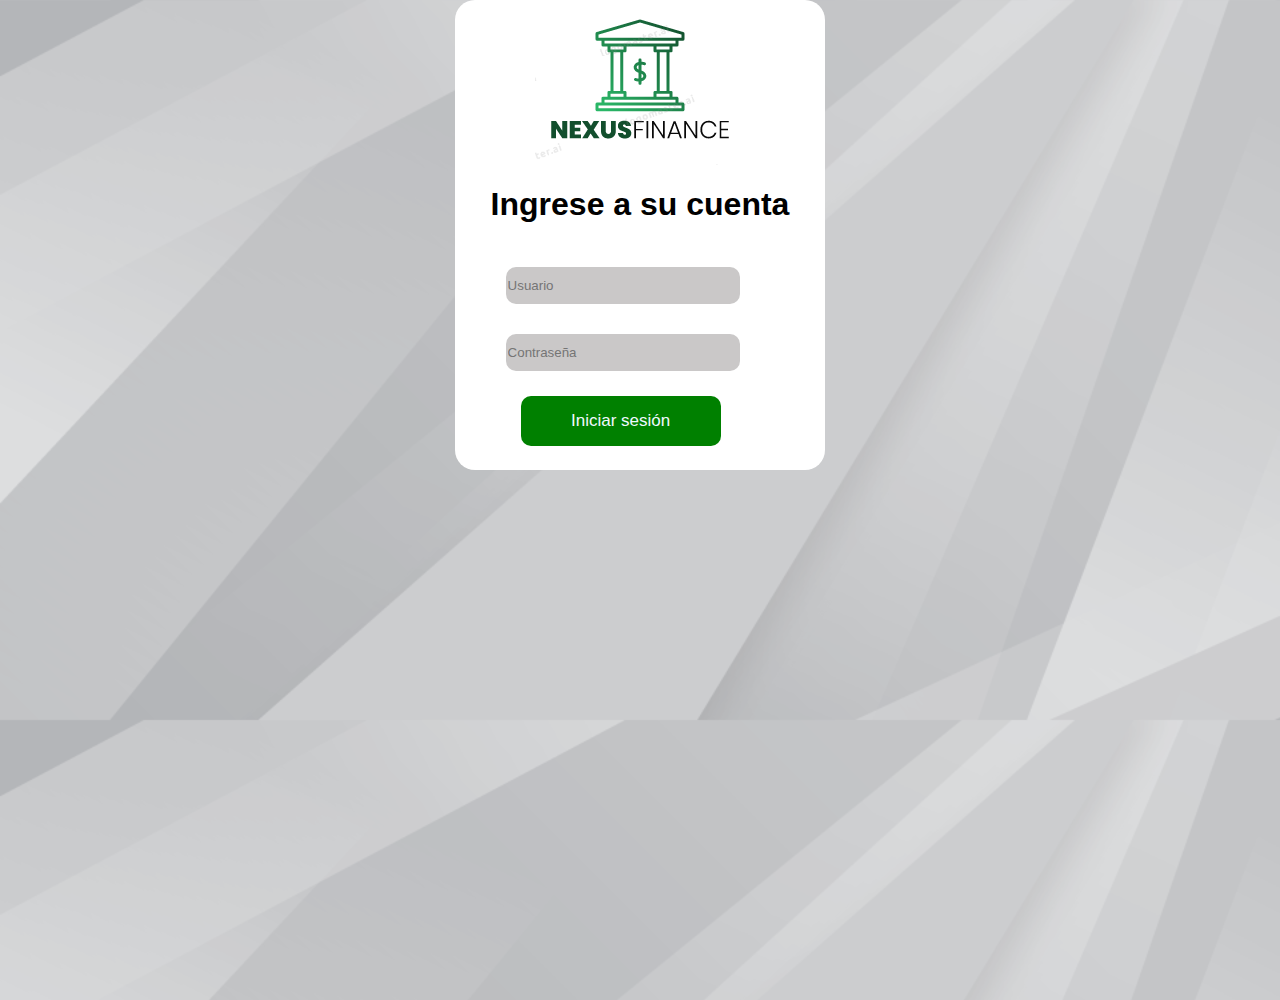
<file: index.html>
<!DOCTYPE html>
<html lang="es">
<head>
    <meta charset="UTF-8">
    <meta http-equiv="X-UA-Compatible" content="IE=edge">
    <meta name="viewport" content="width=device-width, initial-scale=1.0">
    <link rel="stylesheet" href="./assets/css/style.css">
    <title>Document</title>
</head>
<body>
    <main>
        <section class="login">
            <img src="./assets/img/logo.PNG" alt="logo">
            <form action="">
                <h1>Ingrese a su cuenta</h1>
                <label for="" id="texto-intentos"></label>
                <input class="login-input" type="text" placeholder="Usuario" id="usuario" required>
                <input class="login-input" type="password" placeholder="Contraseña" id="contraseña" required>
                <input class="btn" type="button" value="Iniciar sesión" onclick="validarUsuario()">
            </form>
        </section>
    </main>

    <script src="./assets/js/script.js"></script>
</body>

</html>
</file>
<file: assets/css/style.css>
body {
    margin: 0;
    background-image: url(/assets/img/fondo.png);
    background-size: 100%;
    font-family: sans-serif;
    background-color: blue;
   
    flex-direction: column;

}

main {
    display: flex;
    justify-content: center;
    
   flex: column;
    flex-wrap: wrap;
    

    height: 1000px;
  
}


.header-transacciones {
 
   background-color: blueviolet;
   margin-left: 20px;
   width: 180px;
   height: 150px;
   
   bottom: 2px;

}


.eslogan {
    margin-top: 300px;
    font-family: sans-serif;
    font-size: 78px;
    width: 1000px;
    color: green;
    margin-bottom: 150px;
   
}

.portada {
    width: 1500px;
    height: 1000px;
    border-radius: 20px;

    
    
}

h1 {
    font-weight: bolder;
    color: rgb(0, 0, 0);
    font-family: sans-serif;
    text-align: center;
}


.login {
    border-radius: 20px;
    background-color: white;
    width: 370px;
    height: 470px;
    display: flex;
    flex-direction: column;
    align-items: center;
    justify-content: center;
}


.login-input {
    width: 230px;
    height: 35px;
    background-color: rgb(202, 200, 200);           
    margin: 15px;
    border: none;
    border-radius: 10px;
}
   
form {
    display: flex;
    justify-content: center;
    flex-direction: column;
}

form .btn{
    background-color: green;
    color:aliceblue;
    margin: 10px 30px 10px 30px;
    width: 200px ;
    height: 50px;
    border-radius: 10px;
    font-size: 17px;
    border-color: transparent;
}
form .btn:hover{
    background-color: white;
    color: green;
    border-color: green;
}

label{
    height: 8px;
    color: rgb(47, 47, 47);
    font-family: sans-serif;
    text-align: center;
}

.seccionOpciones{
    width: 500px;
    height: 450px;
    background-color: white;
    flex-direction: column;
    align-items: center;
    justify-content: center;
    margin: 20px;
    
    text-align: center;
    border-radius: 15px;
    align-items: center;
    
    top:750px;
    
  
    
}

.secciones {
    display: block;
    display: flex;
    justify-content: center;
    align-items: center;
    
   width: 1800px;
    height: 800px;
    position: relative;
    margin-right: 100px;
    background-color: brown;
    top: 1500px;
    
}




input[type="number"]{
    
  margin: 10px;
    
}

input[type="number"] {
   height: 30px;
}

#valorARetirar {
    margin-top: 50px;
}

input[type="button"] {

 
}

.boton1 {
   
    margin-top: 150px;
   
    left: 400px;
    font-family: sans-serif;
    
}

.boton2 {
    margin-top:74px ;
    margin-left: 10px;
}

.boton3 {
    margin-top: 87px;
    margin-left: 10px;
}

.boton4 {
    margin-left: 10px;
    margin-top: 45px;
}

select {
    height: 30px;
    width: 250px;
    margin-left: 25px;
}

.comprobante{
    width: 350px;
    height: 350px;
    background-color: white;
    justify-content: center;
    align-items: center;
    text-align: justify;
    margin: 10px;
}

body {
    margin: 0;
}


.barra {
    height: 150px;
    width: 100%;
    background-color: white;
    align-items: center;
    justify-content: center;
    border: solid 2px green;
    position: fixed;
    
    

}
.btn-salir{
    width: 150px;
    height: 40px;
    background-color: green;
    border-radius: 10px;
    color: white;
    font-size: 17px;
    border-color: transparent;
    float: right;
    margin: 20px;
}
.btn-salir:hover{
    color: green;
    background-color: white;
    border-color: green;
}

.logotipo {
   height: 150px; 
}

nav{
    height: 570px;
    display: flex;
    flex-direction: column;
    width: 200px;
    background-color: white;
    align-items: center;
    justify-content: top;
}

ul a{
    text-decoration: none;
}
li{
    height: 40px;
}
li:hover{
    background-color: green;
    color: white;
}


.seccion-titulo {
    background-color: green;
    margin: 0;
    padding:10px;
    color: white;
    font-weight: bolder;
    margin-bottom: 20px;
    font-family: sans-serif;
   
}

.botonvalidar {
  background-color: green;
  color: white;
  padding: 15px;
  font-weight: bolder;
  width: 300px;
  margin-bottom: 0;
  

 
  



}
</file>
